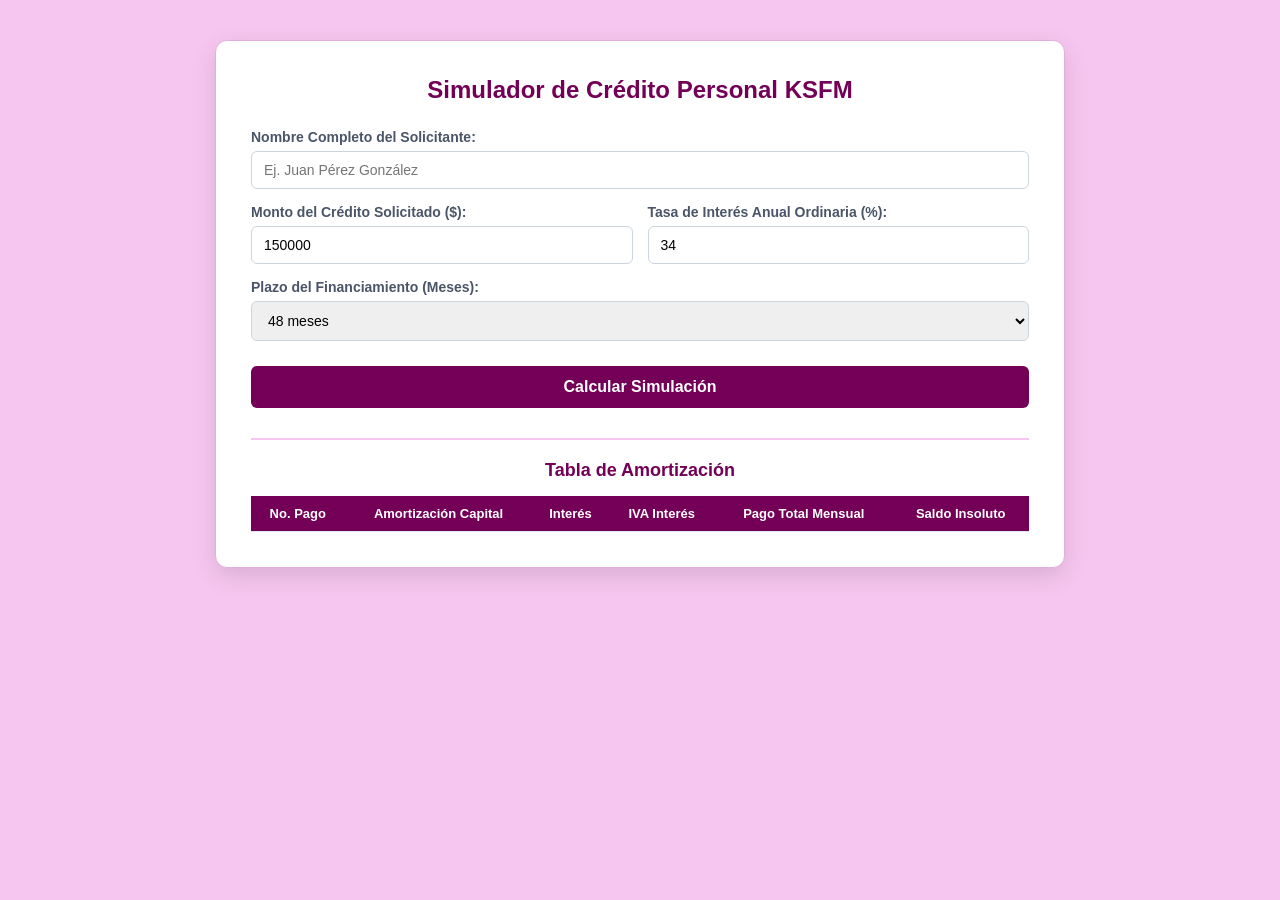
<file: index.html>
<!DOCTYPE html>
<html lang="es">
<head>
  <meta charset="UTF-8">
  <meta name="viewport" content="width=device-width, initial-scale=1.0">
  <title>Plataforma de Simulación de Crédito KSFM</title>
  <link rel="stylesheet" href="./styless.css">
</head>
<body>

  <div class="container">
    <h1>Simulador de Crédito Personal KSFM</h1>
    
    <form id="credit-form">
      <div class="form-group full-width">
        <label for="nombre">Nombre Completo del Solicitante:</label>
        <input type="text" id="nombre" placeholder="Ej. Juan Pérez González" required>
      </div>

      <div class="form-group">
        <label for="monto">Monto del Crédito Solicitado ($):</label>
        <input type="number" id="monto" value="150000" min="1000" step="100" required>
      </div>

      <div class="form-group">
        <label for="tasa">Tasa de Interés Anual Ordinaria (%):</label>
        <input type="number" id="tasa" value="34" step="0.1" min="1" required>
      </div>

      <div class="form-group full-width">
        <label for="plazo">Plazo del Financiamiento (Meses):</label>
        <select id="plazo">
          <option value="12">12 meses</option>
          <option value="24">24 meses</option>
          <option value="36">36 meses</option>
          <option value="48" selected>48 meses</option>
        </select>
      </div>

      <button type="button" id="btn-calcular">Calcular Simulación</button>
    </form>
    <div id="resultado-container" class="resultado-container">
      <h2 id="titulo-amortizacion">Tabla de Amortización</h2>
      <div class="table-responsive">
        <table id="tabla-amortizacion">
          <thead>
            <tr>
              <th>No. Pago</th>
              <th>Amortización Capital</th>
              <th>Interés</th>
              <th>IVA Interés</th>
              <th>Pago Total Mensual</th>
              <th>Saldo Insoluto</th>
            </tr>
          </thead>
          <tbody>
          </tbody>
        </table>
      </div>
    </div>
  </div>

  <script src="./script.js"></script>
</body>
</html>
</file>
<file: styless.css>
* {
  box-sizing: border-box;
  margin: 0;
  padding: 0;
}

body {
  font-family: 'Segoe UI', Tahoma, Geneva, Verdana, sans-serif;
  background-color: #f7c6f0;
  color: #333333;
  padding: 40px 20px;
  display: flex;
  justify-content: center;
  align-items: flex-start;
  min-height: 100vh;
}

.container {
  width: 100%;
  max-width: 850px;
  background: #ffffff;
  padding: 35px;
  border-radius: 12px;
  box-shadow: 0 8px 24px rgba(0, 0, 0, 0.12);
  border: 1px solid #e0b0d8;
}

h1 {
  color: #730056;
  text-align: center;
  margin-bottom: 25px;
  font-size: 24px;
}

form {
  display: flex;
  flex-wrap: wrap;
  gap: 15px;
  margin-bottom: 30px;
}

.form-group {
  display: flex;
  flex-direction: column;
  flex: 1 1 45%;
  min-width: 250px;
}

.form-group.full-width {
  flex: 1 1 100%;
}

label {
  font-weight: 600;
  margin-bottom: 6px;
  color: #4a5568;
  font-size: 14px;
}

input[type="text"],
input[type="number"],
select {
  width: 100%;
  padding: 10px 12px;
  border: 1px solid #cbd5e0;
  border-radius: 6px;
  font-size: 14px;
  outline: none;
  transition: border-color 0.2s, box-shadow 0.2s;
}

input:focus,
select:focus {
  border-color: #730056;
  box-shadow: 0 0 0 3px rgba(115, 0, 86, 0.15);
}

#btn-calcular {
  width: 100%;
  background-color: #730056;
  color: #ffffff;
  padding: 12px;
  border: none;
  border-radius: 6px;
  font-size: 16px;
  font-weight: bold;
  cursor: pointer;
  margin-top: 10px;
  transition: background-color 0.2s;
}

#btn-calcular:hover {
  background-color: #54003e;
}

.resultado-container {
  margin-top: 25px;
  border-top: 2px solid #f7c6f0;
  padding-top: 20px;
}

.resultado-container h2 {
  color: #730056;
  font-size: 18px;
  margin-bottom: 15px;
  text-align: center;
}

.table-responsive {
  overflow-x: auto;
}

table {
  width: 100%;
  border-collapse: collapse;
  font-size: 13px;
}

th, td {
  padding: 10px 8px;
  text-align: center;
  border-bottom: 1px solid #e2e8f0;
}

th {
  background-color: #730056;
  color: #ffffff;
  font-weight: 600;
}

tr:nth-child(even) {
  background-color: #fcf8fb;
}

tr:hover {
  background-color: #f3e5f1;
}
</file>
